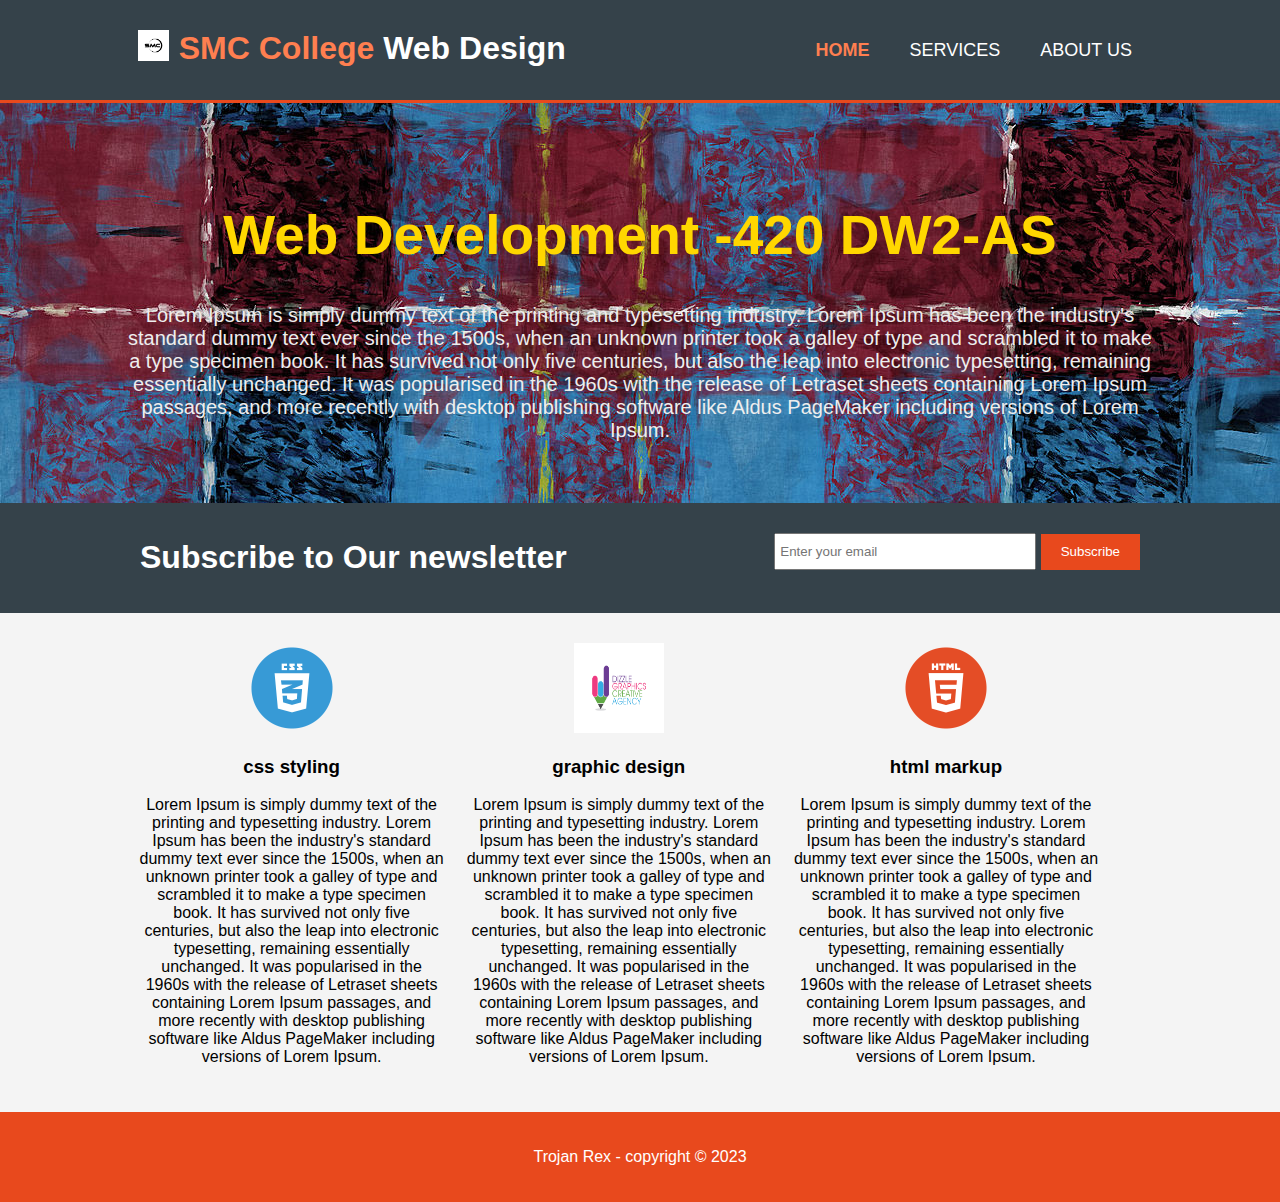
<file: index.html>
<!DOCTYPE html>
<html>
    <head>
        <meta charset="utf-8">
        <meta name="viewport" content="width=device-width">
        <title>Home Page</title>
        <link type="text/css" rel="stylesheet" href="./css/styles.css">
        <link type="image-icon" rel="icon" href="./media/favicon.ico">
    </head>
    <body>
        <header>
            <div class="container">
                <div class="logo" >
                    <img src="media/logo.png" alt="college logo" >
                </div>
                <div id="branding">
                    <h1><span class="highlight">SMC College</span> Web Design</h1>
                <a href="/media/logo2.png" alt="college logo"></a>
                </div>             
            
                <nav>
                     <ul>
                        <li class="current"><a href="index.html">Home</a></li>
                        <li><a href="service.html">Services</a></li>
                        <li><a href="about.html">About US</a></li>
                     </ul>
                </nav>
            </div>
        </header>
        <section id="showcase">
            <div class="container">
                <h1>Web Development -420 DW2-AS</h1>
                <p> Lorem Ipsum is simply dummy text of the printing and typesetting industry. Lorem Ipsum has been the industry's standard dummy text ever since the 1500s, when an unknown printer took a galley of type and scrambled it to make a type specimen book. It has survived not only five centuries, but also the leap into electronic typesetting, remaining essentially unchanged. It was popularised in the 1960s with the release of Letraset sheets containing Lorem Ipsum passages, and more recently with desktop publishing software like Aldus PageMaker including versions of Lorem Ipsum.</p> 
            </div>
        </section>
        <section id="newsletter">
            <div class="container">
                <h1>Subscribe to Our newsletter</h1>
                <form>
                    <input type="email" name="email" placeholder="Enter your email">
                    <input type="submit" value="Subscribe" class="button_1">
                </form>

            </div>
        </section>
        <section id="boxes">
            <div class="container">
                <div class="box">
                    <img src="./media/css.webp" alt="image not found"> 
                    <h3>css styling</h3>
                    <p>
                        Lorem Ipsum is simply dummy text of the printing and typesetting industry. Lorem Ipsum has been the industry's standard dummy text ever since the 1500s, when an unknown printer took a galley of type and scrambled it to make a type specimen book. It has survived not only five centuries, but also the leap into electronic typesetting, remaining essentially unchanged. It was popularised in the 1960s with the release of Letraset sheets containing Lorem Ipsum passages, and more recently with desktop publishing software like Aldus PageMaker including versions of Lorem Ipsum.
                    </p>
                </div>
                 
                    <div class="box">
                        <img src="./media/gr.png" alt="image not found"> 
                        <h3>graphic design</h3>
                        <p>
                            Lorem Ipsum is simply dummy text of the printing and typesetting industry. Lorem Ipsum has been the industry's standard dummy text ever since the 1500s, when an unknown printer took a galley of type and scrambled it to make a type specimen book. It has survived not only five centuries, but also the leap into electronic typesetting, remaining essentially unchanged. It was popularised in the 1960s with the release of Letraset sheets containing Lorem Ipsum passages, and more recently with desktop publishing software like Aldus PageMaker including versions of Lorem Ipsum.
                        </p>
                    </div>
                    
                    <div class="box">
                        <img src="./media/html.webp" alt="image not found">
                        <h3> html markup</h3>
                        <p>
                            Lorem Ipsum is simply dummy text of the printing and typesetting industry. Lorem Ipsum has been the industry's standard dummy text ever since the 1500s, when an unknown printer took a galley of type and scrambled it to make a type specimen book. It has survived not only five centuries, but also the leap into electronic typesetting, remaining essentially unchanged. It was popularised in the 1960s with the release of Letraset sheets containing Lorem Ipsum passages, and more recently with desktop publishing software like Aldus PageMaker including versions of Lorem Ipsum.
                        </p>
                    </div>



            </div>
        </section>
        <footer>
            <p>Trojan Rex - copyright &copy; 2023</p>
        </footer>
    </body>
</html>
</file>
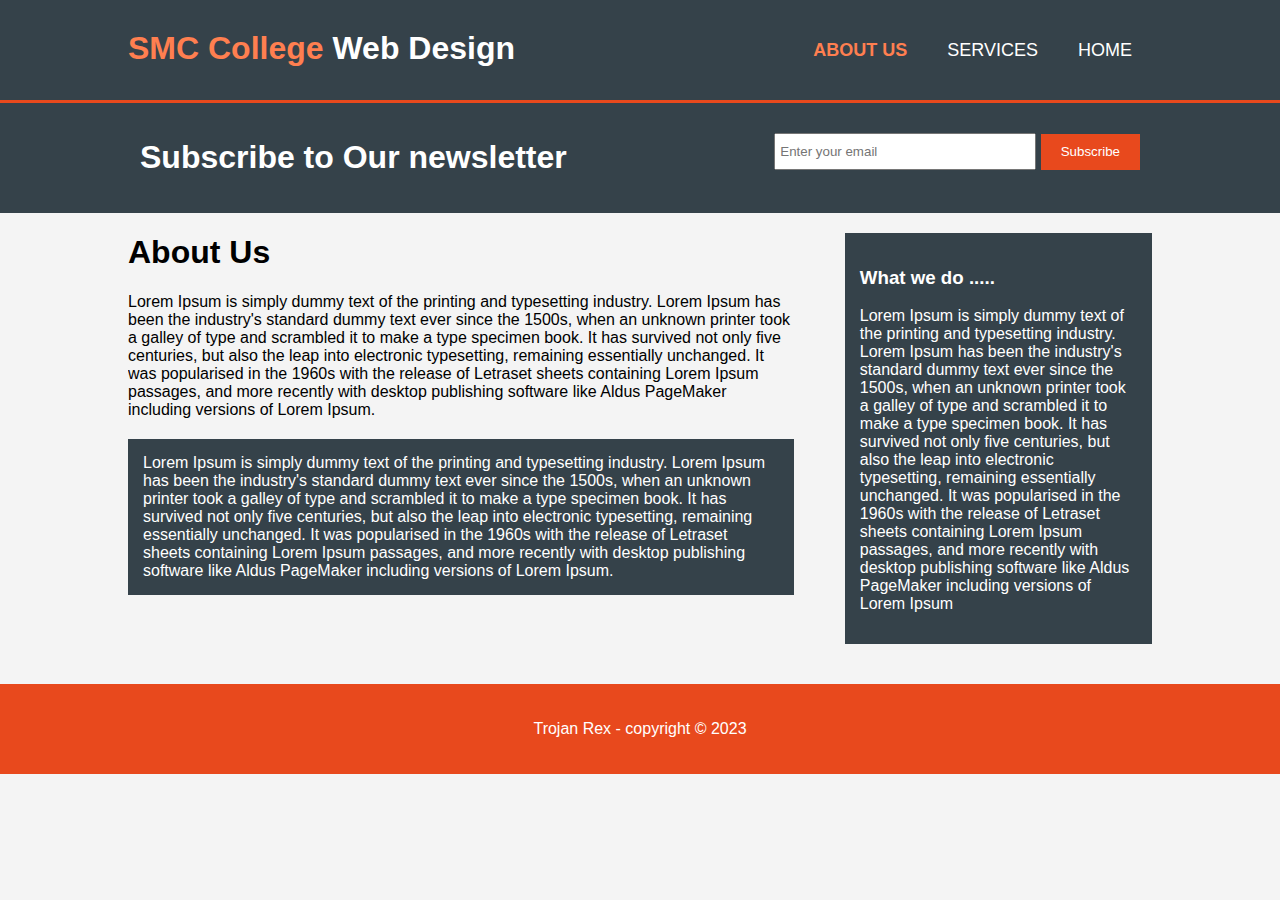
<file: about.html>
<!DOCTYPE html>
<html>
    <head>
        <meta charset="utf-8">
        <meta name="viewport" content="width=device-width">
        <title>About us</title>
        <link type="text/css" rel="stylesheet" href="./css/styles.css">
    </head>
    <body>
        <header>
            <div class="container">
                <div id="branding">
                <h1><span class="highlight">SMC College</span> Web Design</h1>
                </div>
           
            <nav>
                <ul>
                    <li class="current"><a href="about.html">about us</a></li>
                    <li><a href="service.html">Services</a></li>
                    <li><a href="index.html">home</a></li>


                </ul>
            </nav>
        </div>
        </header>
        <section id="newsletter">
            <div class="container">
                <h1>Subscribe to Our newsletter</h1>
                <form>
                    <input type="email" name="email" placeholder="Enter your email">
                    <input type="submit" value="Subscribe" class="button_1">
                </form>

            </div>
        </section>
        <section id="main">
            <div class="container">
                <article id="main-col">
                    <h1 class="page-title">About Us</h1>
                    <p> Lorem Ipsum is simply dummy text of the printing and typesetting industry. Lorem Ipsum has been the industry's standard dummy text ever since the 1500s, when an unknown printer took a galley of type and scrambled it to make a type specimen book. It has survived not only five centuries, but also the leap into electronic typesetting, remaining essentially unchanged. It was popularised in the 1960s with the release of Letraset sheets containing Lorem Ipsum passages, and more recently with desktop publishing software like Aldus PageMaker including versions of Lorem Ipsum.</p>
                    <p class="dark"> Lorem Ipsum is simply dummy text of the printing and typesetting industry. Lorem Ipsum has been the industry's standard dummy text ever since the 1500s, when an unknown printer took a galley of type and scrambled it to make a type specimen book. It has survived not only five centuries, but also the leap into electronic typesetting, remaining essentially unchanged. It was popularised in the 1960s with the release of Letraset sheets containing Lorem Ipsum passages, and more recently with desktop publishing software like Aldus PageMaker including versions of Lorem Ipsum.</p>
                </article>
                <aside id="side-bar">
                    <div class="dark">
                        <h3>What we do .....</h3>
                        <p>
                            Lorem Ipsum is simply dummy text of the printing and typesetting industry. Lorem Ipsum has been the industry's standard dummy text ever since the 1500s, when an unknown printer took a galley of type and scrambled it to make a type specimen book. It has survived not only five centuries, but also the leap into electronic typesetting, remaining essentially unchanged. It was popularised in the 1960s with the release of Letraset sheets containing Lorem Ipsum passages, and more recently with desktop publishing software like Aldus PageMaker including versions of Lorem Ipsum

                        </p>

                    </div>

                </aside>
            </div>
        </section>
       
        <footer>
            <p>Trojan Rex - copyright &copy; 2023</p>
        </footer>
    </body>
</html>
</file>
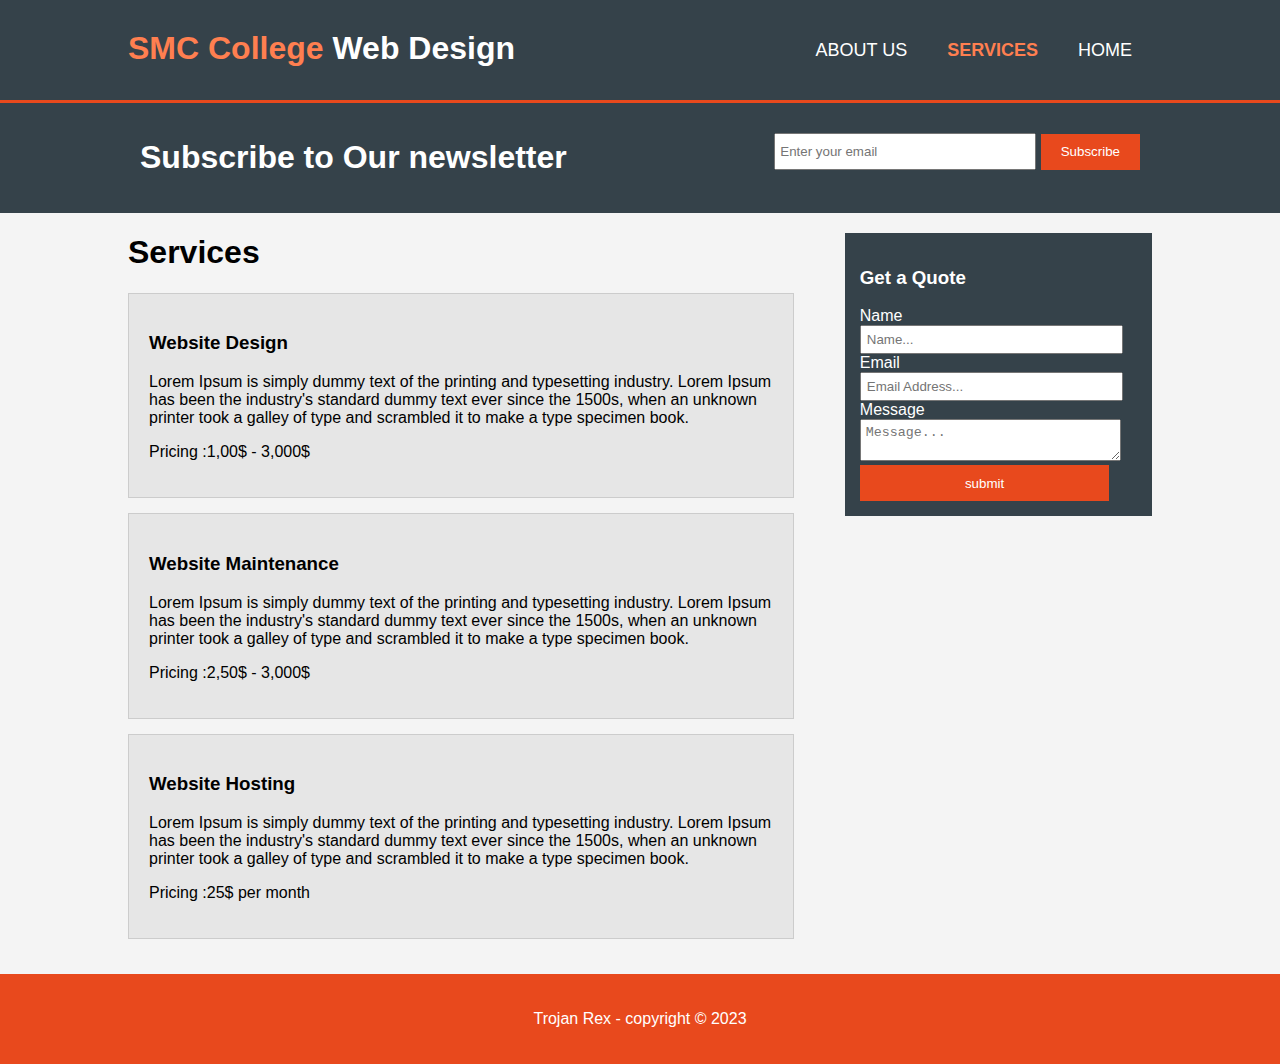
<file: service.html>
<!DOCTYPE html>
<html>
    <head>
        <meta charset="utf-8">
        <meta name="viewport" content="width=device-width">
        <title>Services</title>
        <link type="text/css" rel="stylesheet" href="./css/styles.css">
    </head>
    <body>
        <header>
            <div class="container">
                <div id="branding">
                <h1><span class="highlight">SMC College</span> Web Design</h1>
                </div>
           
            <nav>
                <ul>
                    <li ><a href="about.html">about us</a></li>
                    <li class="current"><a href="service.html">Services</a></li>
                    <li><a href="index.html">home</a></li>


                </ul>
            </nav>
        </div>
        </header>
        <section id="newsletter">
            <div class="container">
                <h1>Subscribe to Our newsletter</h1>
                <form>
                    <input type="email" name="email" placeholder="Enter your email">
                    <input type="submit" value="Subscribe" class="button_1">
                </form>

            </div>
        </section>
        <section id="main">
            <div class="container">
                <article id="main-col">
                    <h1 class="page-title">Services</h1>
                    <ul>
                        <li>
                            <h3>Website Design</h3>
                            <p>Lorem Ipsum is simply dummy text of the printing and typesetting industry. Lorem Ipsum has been the industry's standard dummy text ever since the 1500s, when an unknown printer took a galley of type and scrambled it to make a type specimen book.</p>
                            <p>Pricing :1,00$ - 3,000$</p>
                        </li>
                        <li>
                            <h3>Website Maintenance</h3>
                            <p>Lorem Ipsum is simply dummy text of the printing and typesetting industry. Lorem Ipsum has been the industry's standard dummy text ever since the 1500s, when an unknown printer took a galley of type and scrambled it to make a type specimen book.</p>
                            <p>Pricing :2,50$ - 3,000$</p>
                        </li>
                        <li>
                            <h3>Website Hosting</h3>
                            <p>Lorem Ipsum is simply dummy text of the printing and typesetting industry. Lorem Ipsum has been the industry's standard dummy text ever since the 1500s, when an unknown printer took a galley of type and scrambled it to make a type specimen book.</p>
                            <p>Pricing :25$ per month</p>
                        </li>
                    </ul>
                     
                </article>
                <aside id="side-bar">
                    <div class="dark">
                        <h3>Get a Quote</h3>
                        <form class="quote">
                            <div>
                                <label>Name</label>
                                <input type="text" name="name" placeholder="Name...">
                            </div>
                            <div>
                                <label>Email</label>
                                <input type="email" name="email" placeholder="Email Address...">
                            </div>
                            <div>
                                <label>Message</label>
                                 <textarea name="" id="" placeholder="Message..."></textarea>
                            </div>
                            <input type="submit" value="submit" class="button_1">

                        </form>

                    </div>

                </aside>
            </div>
        </section>
       
        <footer>
            <p>Trojan Rex - copyright &copy; 2023</p>
        </footer>
    </body>
</html>
</file>
<file: css/styles.css>
/*global style*/
body{
    background-color: #f4f4f4;
    font-family: Arial, Helvetica, sans-serif;
    margin: 0;
    padding: 0;
}

.logo img{
    float: left;
    margin-left: 10px;
    margin-right: 10px;  
    width: 3%;
}  
 
.container{
    width: 80%;
    margin: auto;
    overflow: hidden;
}
ul{
    margin: 0;
    padding: 0;
}

.button_1{
    border: none;
    background-color: #e8491d;
    padding: 0 20px;
    color: #fff;
    height: 36px;
} 
.dark{
        padding:15px;
        background-color: #35424a;
        color:#fff;
        margin: 20px 0;

  }

   /* local styles*/ 

header{
    background-color: #35424a;
    color: #fff;
    padding-top: 30px;
    min-height: 70px;
    border-bottom: 3px solid #e8491d;
}

header a{
    color: #fff;
    text-decoration: none;
    text-transform: uppercase;
    font-size: 18px;
}

header li{
    float: left;
    display: inline;
    padding: 0 20px;
    
}

header #branding{

    float: left;
}

header #branding h1{
    margin: 0;
}

header nav{

    float:right;
    margin-top: 10px ;
}

#branding .highlight, header .current a{
    color: coral;
    font-weight: bold;

}

header a:hover{
    color: #ccc;
    font-weight: bold;
}
#showcase{
    min-height: 400px;
    text-align: center;
    background-image: url("../media/1280px-1920.jpg");
    background-repeat: no-repeat;
}
#showcase h1{
    margin-top: 100px;
    font-size: 55px;
    color: gold;
}
#showcase p{
    font-size: 20px;
    color: #eee;
}

/*newsletter */

#newsletter{
    padding: 15px;
    color: white;
    background-color: #35424a;
}

#newsletter h1{
    float: left;

}

#newsletter form{
    float: right;
    margin-top: 15px;
}

#newsletter input[type="email"]{
    padding: 4px;
    height: 25px;
    width: 250px;
}

/*boxes*/

#boxes{
    margin-top: 20px;
}

#boxes .box{
    float:left;
    text-align:center;
    width:30%;
    padding:10px;

}

#boxes .box img{

    width: 90px;
    height: 90px;
}

/*About us*/
/*side bar*/
#side-bar{
    float:right;
    width: 30%;

}
#main-col{
    float: left;
    width: 65%;
}
/*services*/
aside#side-bar .quote input,
aside#side-bar .quote textarea{
    padding: 5px;
    width: 90%;

}
aside#side-bar .quote label{
    display: block;
}
article li{
    list-style: none;
    padding: 20px;
    border: 1px solid #ccc;
    margin-bottom: 15px;
    background-color: #e6e6e6;
}

footer{
    padding: 20px;
    background-color: #e8491d;
    color: #fff;
    text-align: center;
    margin-top: 20px;
}

@media(max-width:768px){
    header #branding,
    header nav,
    header nav li,
    #newsletter h1,
    #newsletter form,
    #boxes .box,
    #main-col,
    #side-bar{
        float: none;
        text-align: center;
        width: 100%;
    }
    header{
        padding-bottom: 20px;
    }
    #showcase h1{
        margin-top: 40px;
    }
    .button_1,
    .quote input[type="submit"]{
        display: block;
        width: 100%;
    }
    #newsletter form input[type="email"],
    .quote input, .quote textarea{
        width: 100%;
        margin-bottom: 5px;
    }
}
</file>
